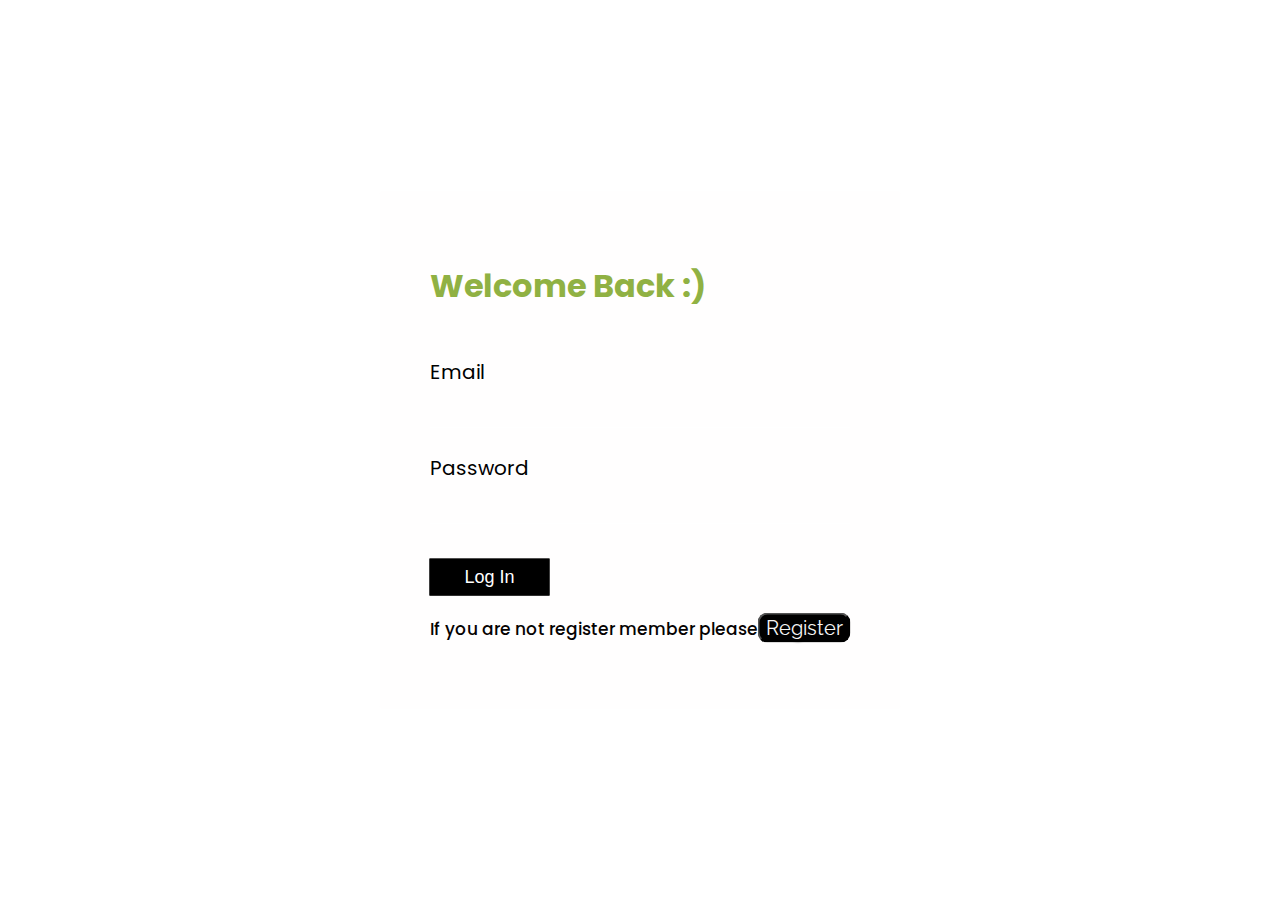
<file: WT_PROJECT/Join/login.html>
<?php
$host = "localhost";
$user="root";
$password = "";
$db = "login";

mysql_connect($host,$user,$password);
mysql_select_db($db)

if(isset($_POST['email'])){
	$uname = $_POST['email'];
	$password = $_POST['password'];

	$sql = "select * from loginform where email = '".$uname."'AND password= '".$password."'
	limit 1";
	$result=mysql_query($sql);

	if(mysql_num_rows($result)==1){
		echo "You have successfully logged in";
		exit(); 
	}

	else{
		echo "no";
		exit();
	}


}

?>








<!DOCTYPE html>
<html>
<head>

	<title>Register form</title>
	<link rel="stylesheet" href="https://cdnjs.cloudflare.com/ajax/libs/font-awesome/4.7.0/css/font-awesome.min.css">

	<link rel="stylesheet" href="style.css">
	<style>eaa
		img{
			height: 50px;
			margin-top: 50px;
		}
	</style>
	<link href="https://fonts.googleapis.com/css?family=Amiri|Cinzel|Cormorant|Cormorant+Garamond|Fascinate+Inline|Lora|Merriweather|Montserrat|Nunito|Oswald|PT+Serif|Philosopher|Poppins|Raleway|Satisfy|Special+Elite|ZCOOL+XiaoWei&display=swap" rel="stylesheet">

</head>
<body>
	
	<form action="#" method="POST">
		<h1 style="color: rgb(144, 177, 67);">Welcome Back :)</h1>
		<br>
		<label for="email">Email</label>
		<input type="email" name="email" id="email" required>
		<br>
		<label for="pass">Password</label>
		<input type="password" name="password" id="pass" required>
		<br>
		<input type="submit" name="submit" value="Log In" id="login">
		<p>If you are not register member please<button id="reg"><a href="signup.html">Register</a></button></p>
	</form>


</body>
</html>
</file>
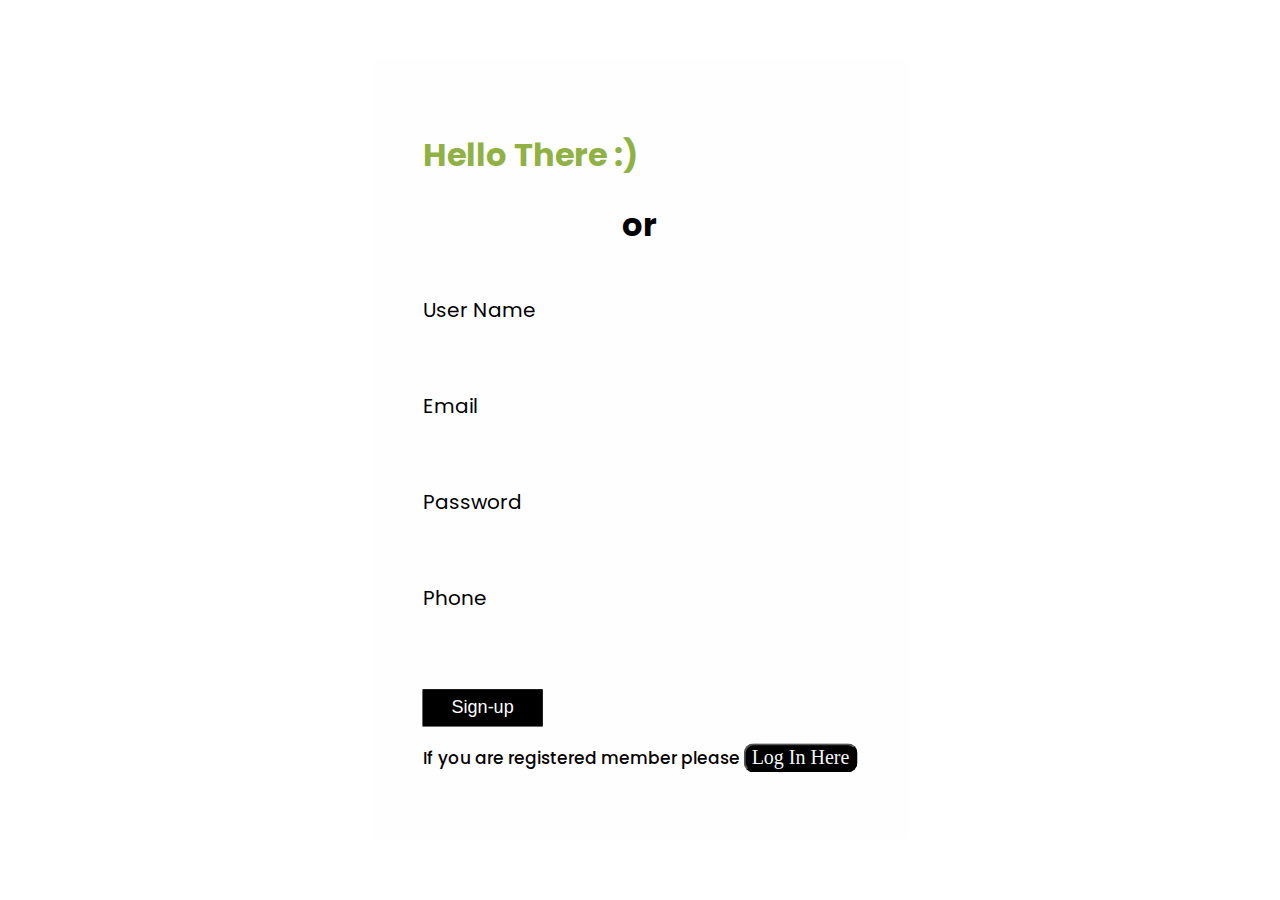
<file: WT_PROJECT/Join/signup.html>
<!DOCTYPE html>
<html>
<head>

	<title>Register form</title>
	<link rel="stylesheet" href="style.css">
	<link rel="stylesheet" href="https://cdnjs.cloudflare.com/ajax/libs/font-awesome/4.7.0/css/font-awesome.min.css">
	<style>
				img{
			height: 50px;
			margin-top: 50px;
		}
	</style>
</head>
<body>
	

	<form action="/HOME-PAGE/index.html">
			<h1 style="color: rgb(144, 177, 67);">Hello There :)</h1>
	
	<center>	<h1>or</h1>
	</center>
	<br>
		<label for="user">User Name</label>
		<input type="text" name="" id="user" required>
		<br>
		<label for="email">Email</label>
		<input type="email" name="" id="email" required>
		<br>
		<label for="pass">Password</label>
		<input type="password" name="" id="pass" required>
		<br>
		<label for="phone">Phone</label>
		<input type="text" name="" id="phone" required>
		<br>
		<input type="submit"  value="Sign-up" id="signup" onsubmit="back()">
		<p>If you are registered member please <button id="reg"><a href="login.html">Log In Here</a></button></p>
		
	</form>
	<script>
		function back(){
			alert("hurry");
		}
	</script>
</body>
</html>
</file>
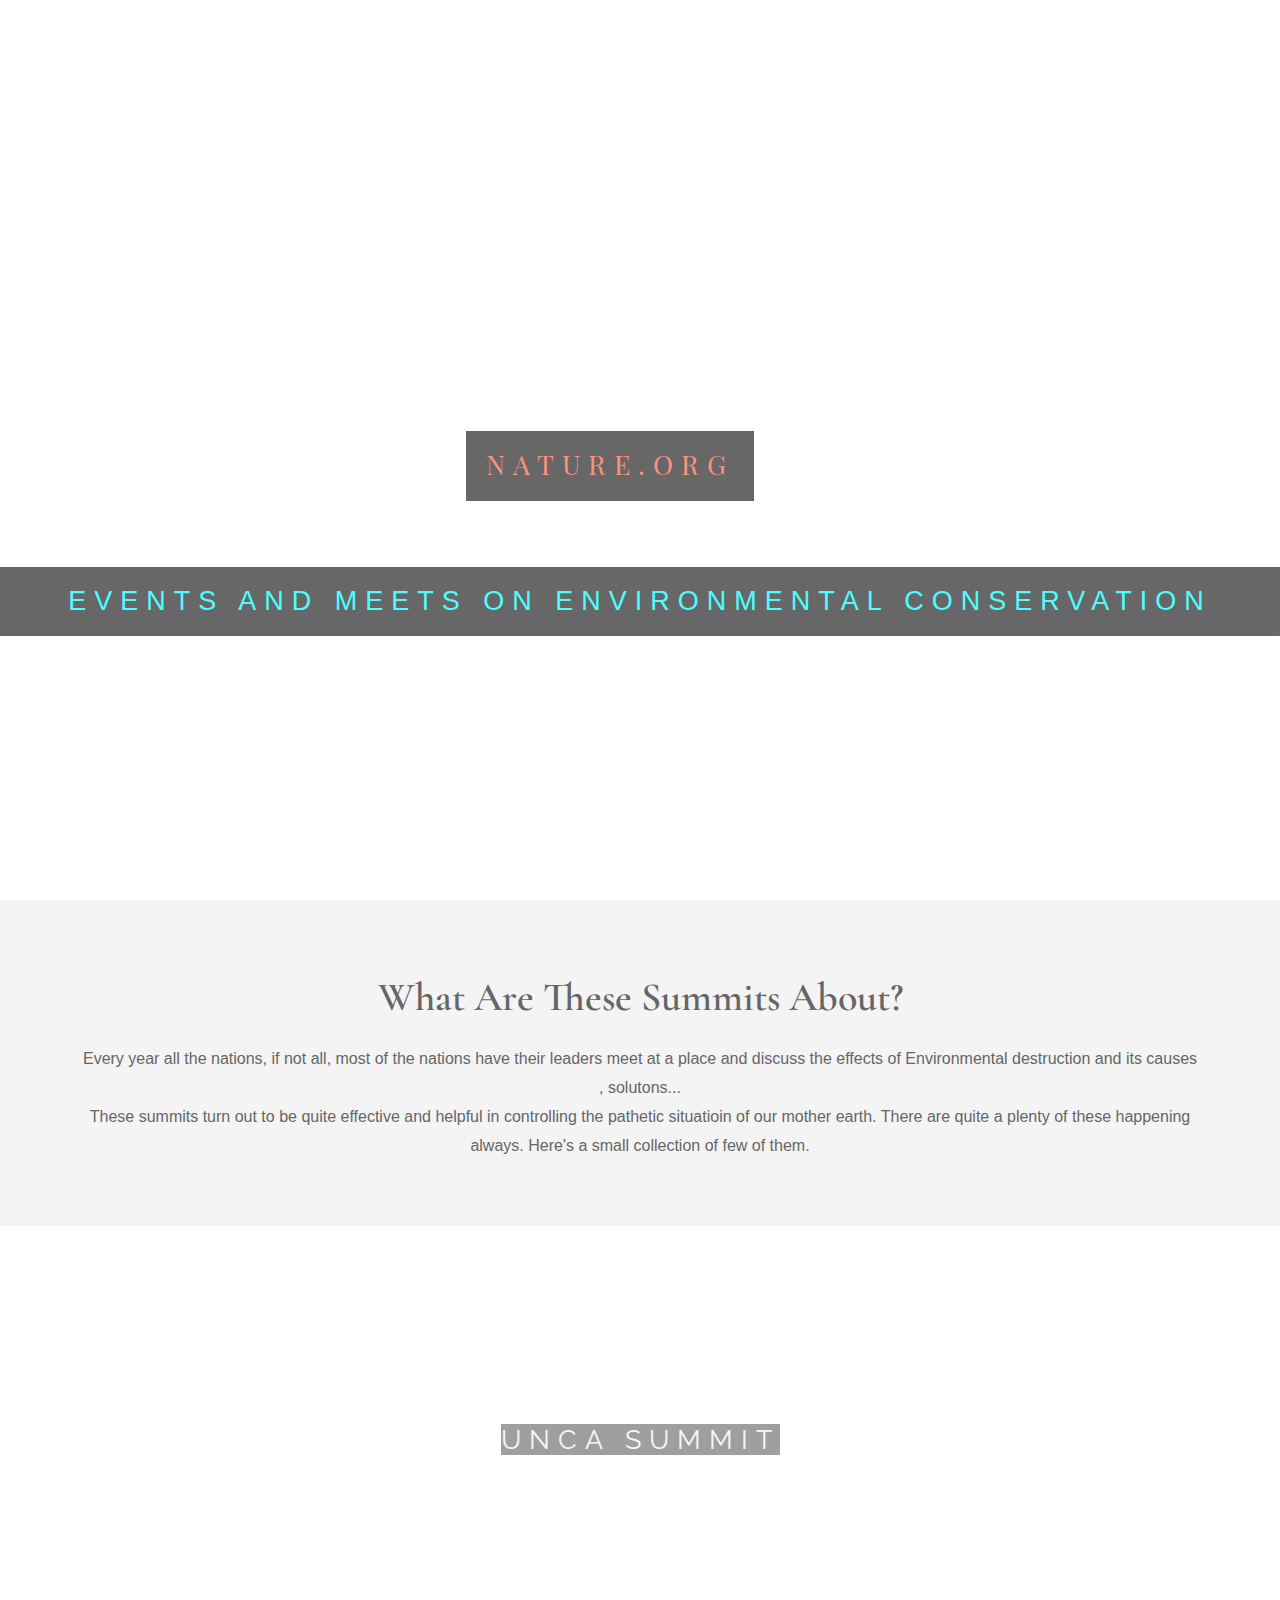
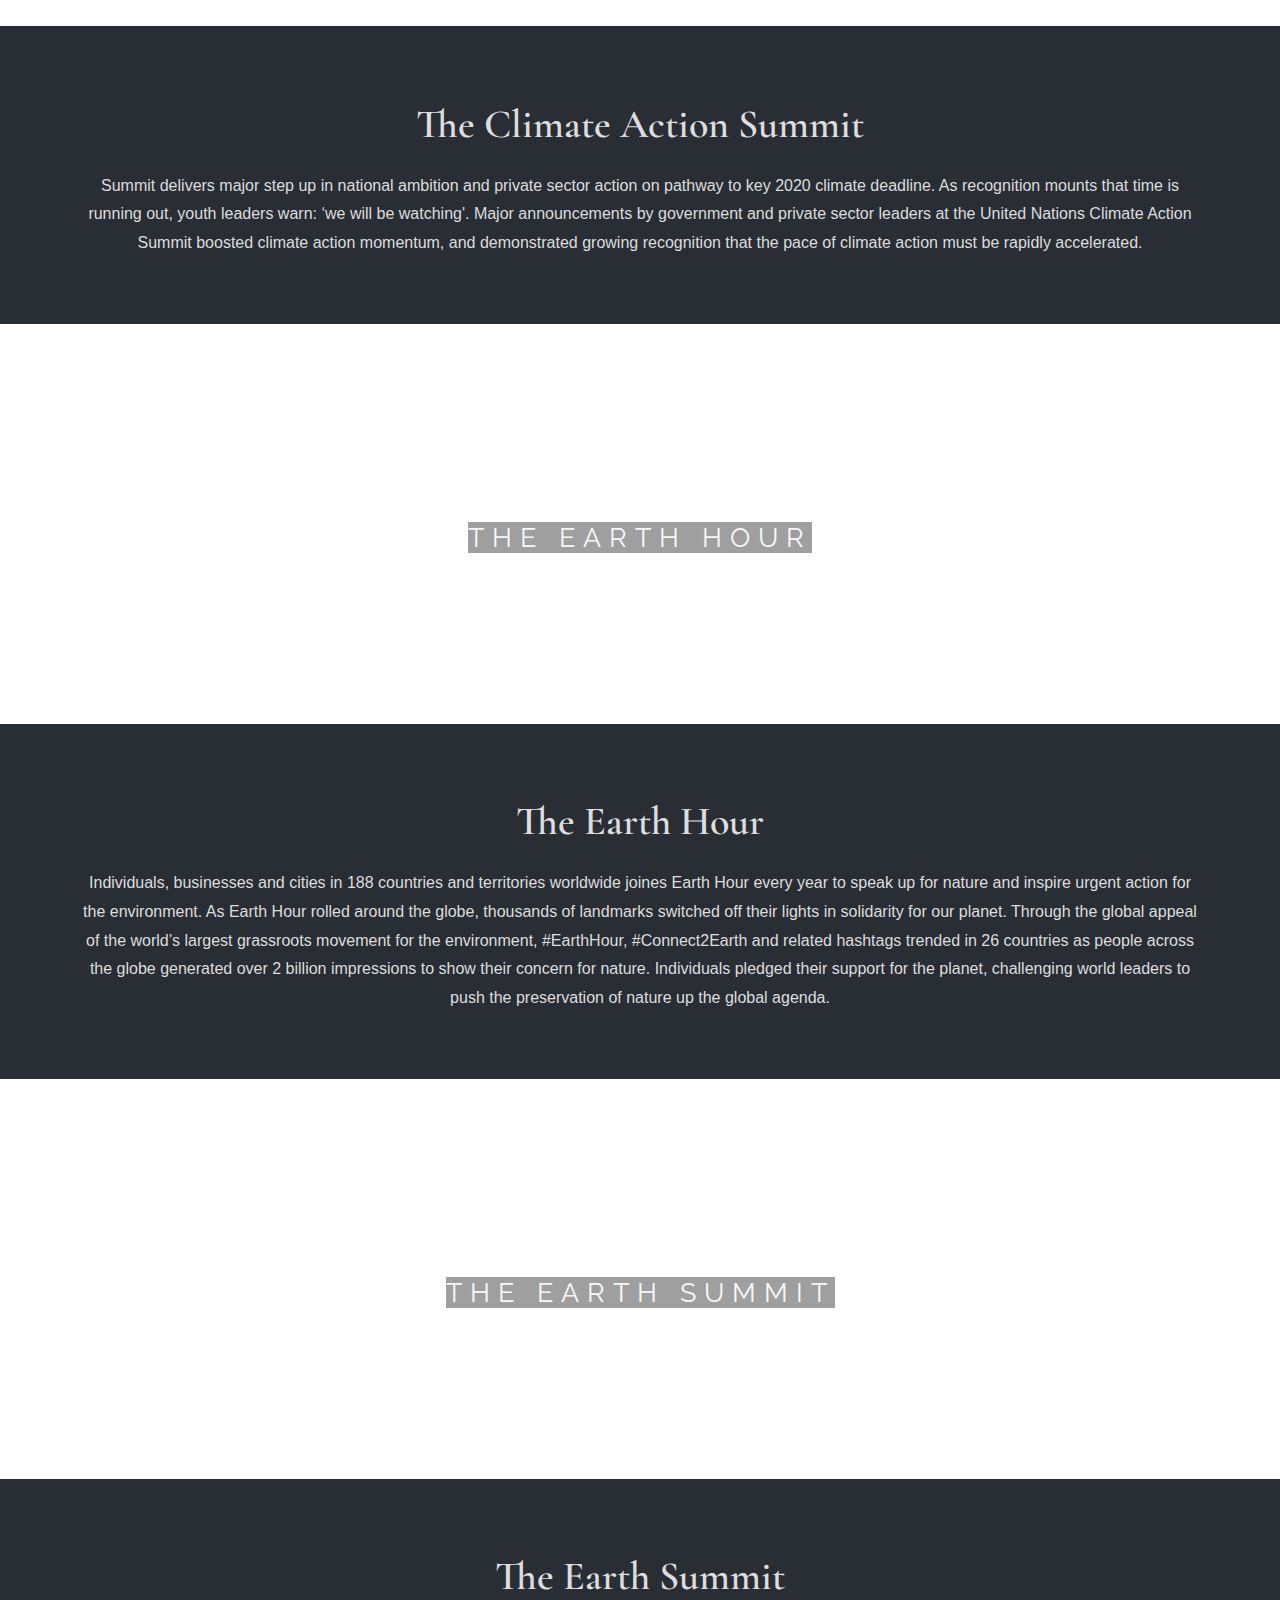
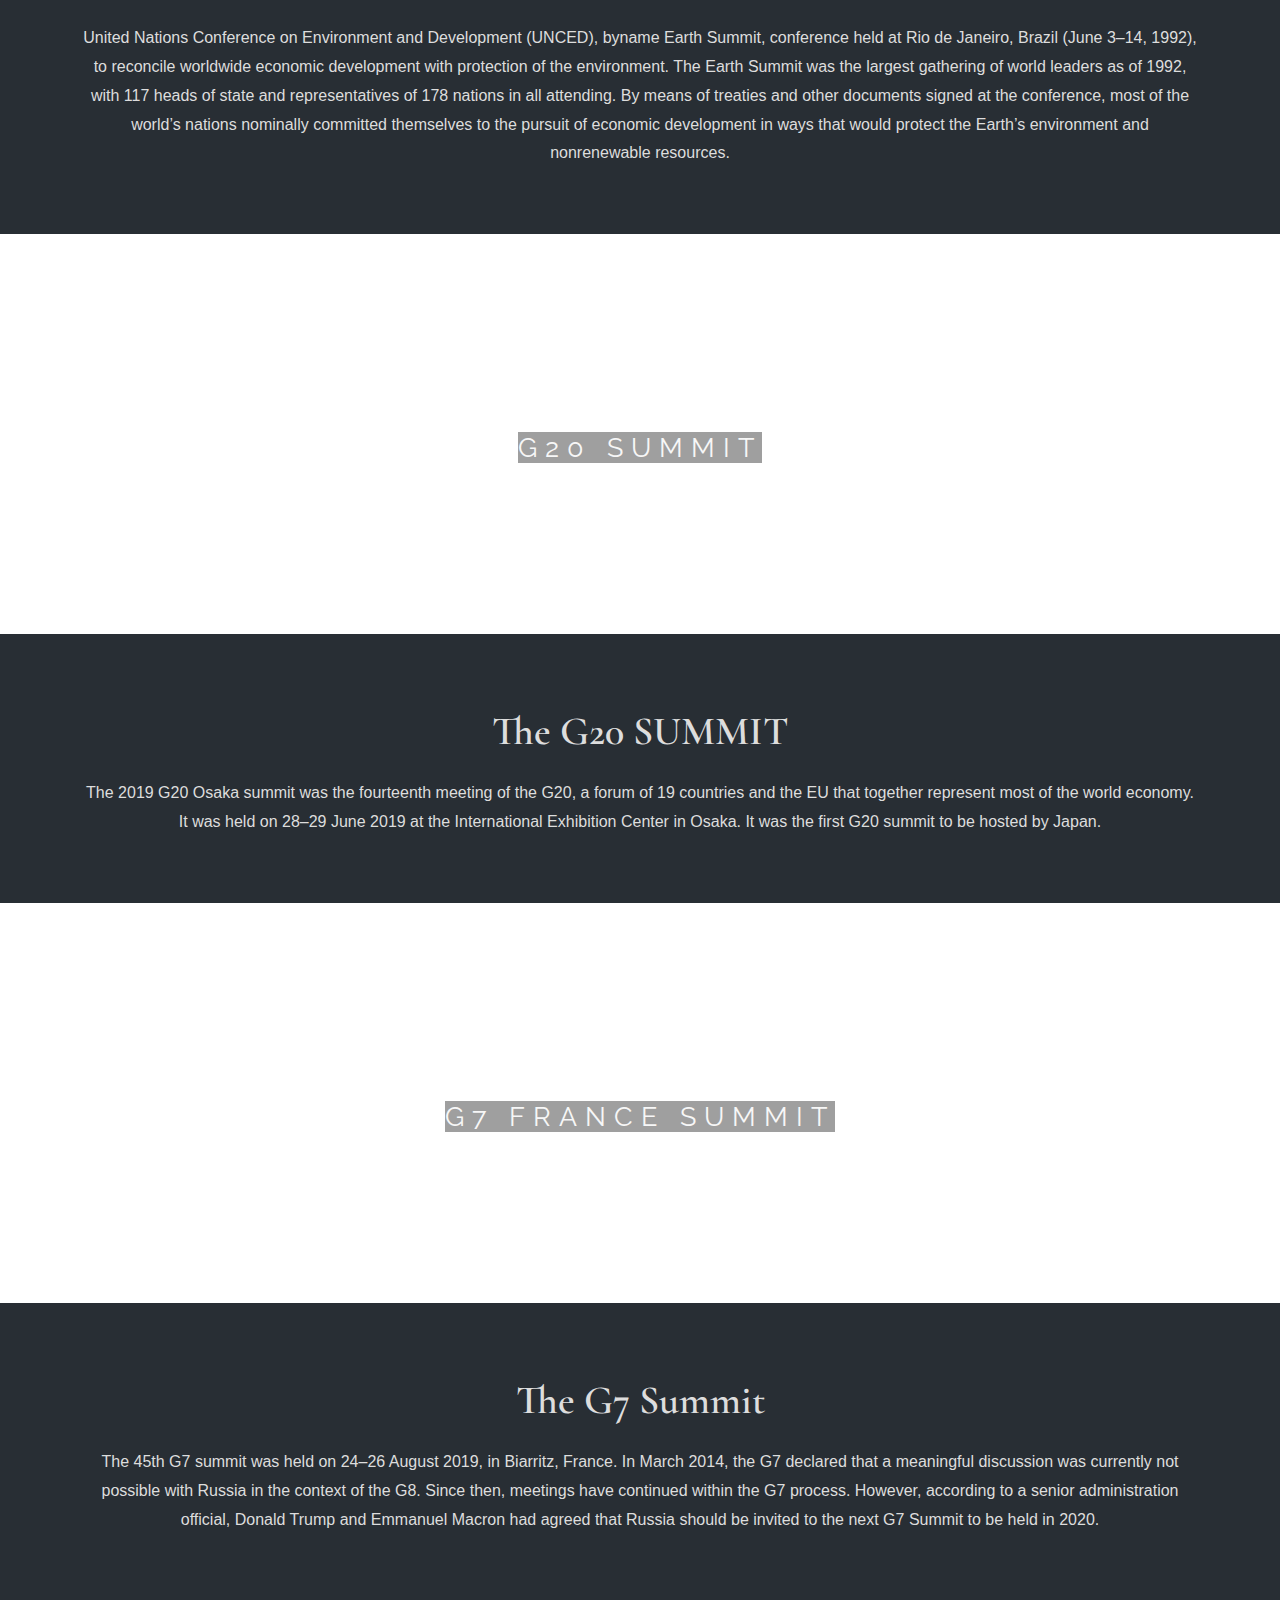
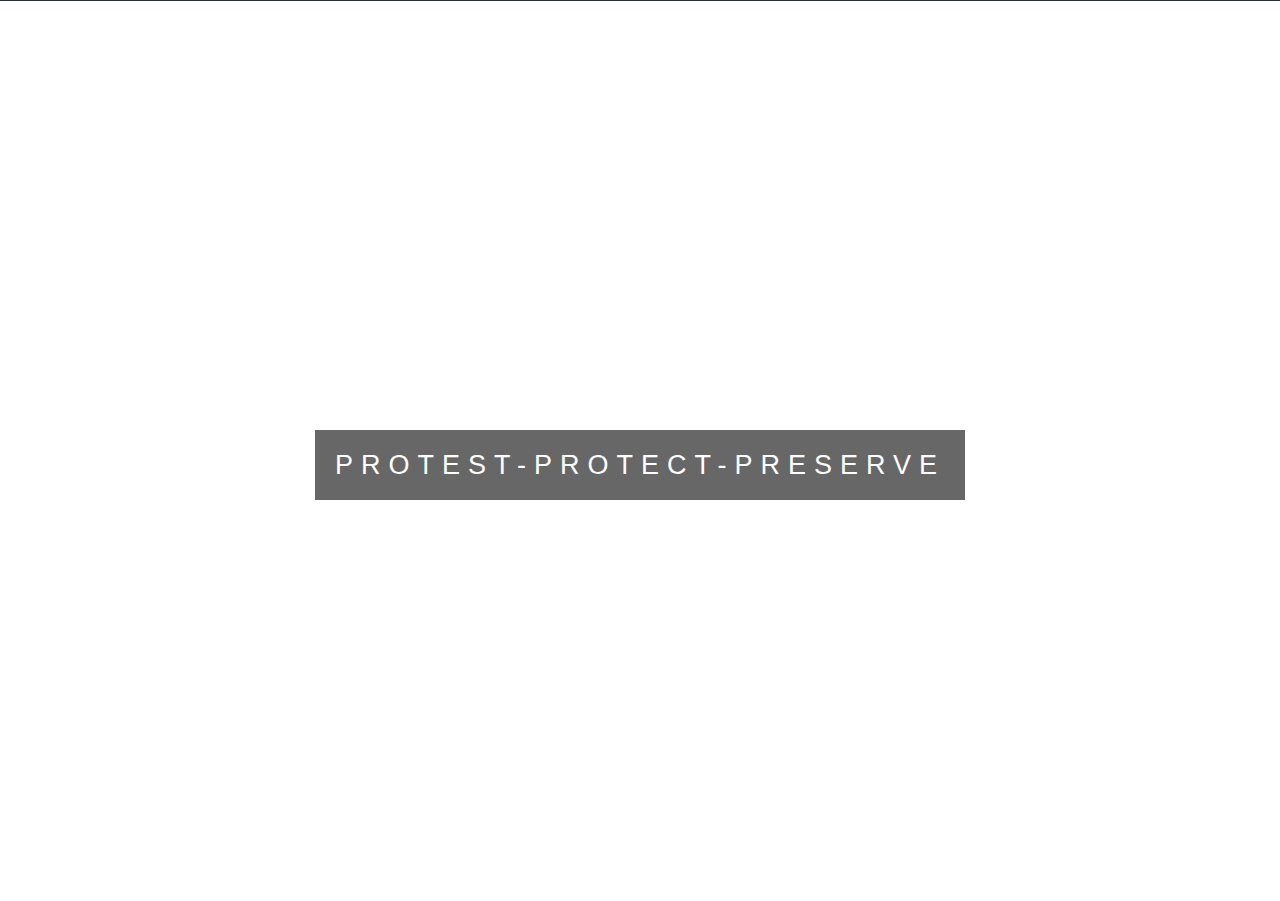
<file: WT_PROJECT/HOME-PAGE/events/events.html>
<!DOCTYPE html>
<html lang="en">
<head>

  <title>events</title>
  <link href="https://fonts.googleapis.com/css?family=Amiri|Cinzel|Cormorant|Cormorant+Garamond|Fascinate+Inline|Merriweather|Nunito|Oswald|Playfair+Display+SC|Raleway|Satisfy|Special+Elite&display=swap" rel="stylesheet">
  <link rel="stylesheet" href="https://stackpath.bootstrapcdn.com/font-awesome/4.7.0/css/font-awesome.min.css">

  <style>
      body, html{
  height:100%;
  margin:0;
  font-size:16px;
  font-family:"Lato", sans-serif;
  font-weight:400;
  line-height:1.8em;
  color:#666;
}
a{
    text-decoration: none;
    font-family: raleway;
    background: rgba(0, 0, 0, 0.534);
    color: #f4f4f4;
}
a:hover{
    color: rgb(0, 0, 0);
    text-shadow: 1px 2px 3px rgb(255, 255, 255);
    font-family: cinzel;
    font-weight: 900;
}


.backimage, .secondimage, .thirdimage, .fourthimage, .fifthimage, .sixthimage, .lastimage{
  position:relative;
  opacity:0.70;
  background-position:center;
  background-size:cover;
  background-repeat:no-repeat;

  /*
    fixed = parallax
    scroll = normal
  */
  background-attachment:fixed;
}
#events{
    color: aqua;
}

.backimage{
  background-image:url('https://images.pexels.com/photos/346885/pexels-photo-346885.jpeg?auto=compress&cs=tinysrgb&dpr=2&h=650&w=940');
  min-height:100%;
}

.lastimage{
  background-image:url('https://images.pexels.com/photos/417142/pexels-photo-417142.jpeg?auto=compress&cs=tinysrgb&dpr=2&h=650&w=940');
  min-height:100%;
}

.secondimage{
  background-image:url('http://www.thegef.org/sites/default/files/ldcf_event_ny_september2019_news.jpg');
  min-height:400px;
}

.thirdimage{
  background-image:url("https://wallpapercave.com/wp/wp2473276.jpg");
  min-height:400px;
}

.fourthimage{
  background-image:url("https://snowsportscotland.org/wp-content/uploads/2019/07/summit29.jpg");
  min-height:400px;
}
.fifthimage{
  background-image:url("https://g20.org/photos/0628b-01.jpg");
  min-height:400px;
}
.sixthimage{
  background-image:url("https://upload.wikimedia.org/wikipedia/commons/thumb/3/33/-G7Biarritz_%2848616362963%29.jpg/1920px--G7Biarritz_%2848616362963%29.jpg");
  min-height:400px;

}

.section{
  text-align:center;
  padding:50px 80px;
}

.section-light{
  background-color:#f4f4f4;
  color:#666;
}
h2{
    font-family: 'Cormorant Garamond', serif;
    font-weight: 600;
    font-size: 40px;
}

.section-dark{
  background-color:#282e34;
  color:#ddd;
}

.text{
  position:absolute;
  top:50%;
  width:100%;
  text-align:center;
  color:#000;
  font-size:27px;
  letter-spacing:8px;
  text-transform:uppercase;
}

.text .border{
  background-color:rgba(0, 0, 0, 0.849);
  color:#fff;
  padding:20px;
}



.text .border.trans{
  background-color:transparent;
  color: #000   ;
}

@media(max-width:568px){
  .backimage, .secondimage, .thirdimage, .fourthimage, .fifthimage, .sixthimage, .lastimage{
    background-attachment:scroll;
  }
}

</style>
</head>
<body>
  <div class="backimage">
    <div class="text">
      <span class="border" style="margin-left: -60px;">
          <a id="names" style="background: transparent; font-family: 'Playfair Display SC', serif; color: tomato;"  href="/HOME-PAGE/index.html">natURe.org
          </a>
      </span>
      <br>
      <br>
    <br><br>
      <div id="events" class="border">
            Events and meets on Environmental Conservation
      </div>
       <br>
       <br>
       <div>
          
       </div>

    </div>
  </div>
  

  <section class="section section-light">
    <h2>What Are These Summits About?</h2>
    <p>
        Every year all the nations, if not all, most of the nations have their leaders meet at a place and discuss the effects of Environmental destruction 
        and its causes , solutons...  <br>
        These summits turn out to be quite effective and helpful in controlling the pathetic situatioin of our mother earth. There are quite a plenty of these happening always. Here's a small collection of few of them.
    </p>
  </section>

  <div class="secondimage">
    <div class="text">
      <span class="border trans"> 
       <a href="https://www.sustainabledevelopment.in/summit/">UNCA Summit</a>
      </span>
    </div>  
  </div>

  <section class="section section-dark">
    <h2>The Climate Action Summit</h2>
    <p>
            Summit delivers major step up in national ambition and private sector action on pathway to key 2020 climate deadline. As recognition mounts that time is running out, youth leaders warn: ‘we will be watching'.

            Major announcements by government and private sector leaders at the United Nations Climate Action Summit boosted climate action momentum, and demonstrated growing recognition that the pace of climate action must be rapidly accelerated.
    </p>
  </section>
  <div class="thirdimage">
        <div class="text">
          <span class="border trans">
            <a href="https://www.earthhour.org/">The Earth Hour</a>
          </span>
        </div>
      </div>
    
      <section class="section section-dark">
        <h2>The Earth Hour</h2>
        <p>
            Individuals, businesses and cities in 188 countries and territories worldwide joines Earth Hour every year to speak up for nature and inspire urgent action for the environment. As Earth Hour rolled around the globe, thousands of landmarks switched off their lights in solidarity for our planet. Through the global appeal of the world’s largest grassroots movement for the environment, #EarthHour, #Connect2Earth and related hashtags trended in 26 countries as people across the globe generated over 2 billion impressions to show their concern for nature. Individuals pledged their support for the planet, challenging world leaders to push the preservation of nature up the global agenda. 
        </p>
      </section>
                
  <div class="fourthimage">
    <div class="text">
      <span class="border trans">
        <a href="https://www.britannica.com/event/United-Nations-Conference-on-Environment-and-Development">The Earth Summit</a>
      </span>
    </div>
  </div>

  <section class="section section-dark">
    <h2>The Earth Summit</h2>
    <p>
            United Nations Conference on Environment and Development (UNCED), byname Earth Summit, conference held at Rio de Janeiro, Brazil (June 3–14, 1992), to reconcile worldwide economic development with protection of the environment. The Earth Summit was the largest gathering of world leaders as of 1992, with 117 heads of state and representatives of 178 nations in all attending. By means of treaties and other documents signed at the conference, most of the world’s nations nominally committed themselves to the pursuit of economic development in ways that would protect the Earth’s environment and nonrenewable resources.
    </p>
  </section>

  <div class="fifthimage">
        <div class="text">
          <span class="border trans">
            <a href="https://g20.org/en/summit/">G20 Summit</a>
          </span>
        </div>
      </div>
    
      <section class="section section-dark">
        <h2>The G20 SUMMIT</h2>
        <p>
                The 2019 G20 Osaka summit was the fourteenth meeting of the G20, a forum of 19 countries and the EU that together represent most of the world economy. It was held on 28–29 June 2019 at the International Exhibition Center in Osaka. It was the first G20 summit to be hosted by Japan.        </p>
      </section>
      <div class="sixthimage">
            <div class="text">
              <span class="border trans">
                <a href="https://www.earthhour.org/">G7 france summit</a>
              </span>
            </div>
          </div>
        
          <section class="section section-dark">
            <h2>The G7 Summit</h2>
            <p>
                    The 45th G7 summit was held on 24–26 August 2019, in Biarritz, France. In March 2014, the G7 declared that a meaningful discussion was currently not possible with Russia in the context of the G8. Since then, meetings have continued within the G7 process. However, according to a senior administration official, Donald Trump and Emmanuel Macron had agreed that Russia should be invited to the next G7 Summit to be held in 2020.            </p>
          </section>


  <div class="lastimage">
    <div class="text">
      <span class="border">
        PROTEST-PROTECT-PRESERVE
      </span>
    </div>
  </div>
</body>
</html>
</file>
<file: WT_PROJECT/Join/style.css>
@import url('https://fonts.googleapis.com/css?family=Poppins:200,300,400');

body {
	margin: 0;
	padding: 0;
	font-family: 'Poppins', sans-serif;
	/* background-image: url(https://images.unsplash.com/photo-1462717585237-7fafe19c5448?ixlib=rb-1.2.1&ixid=eyJhcHBfaWQiOjEyMDd9&auto=format&fit=crop&w=967&q=80); */
	background: url(https://images.pexels.com/photos/1954/black-and-white-lights-abstract-curves.jpg?auto=compress&cs=tinysrgb&dpr=2&h=650&w=940);

	-webkit-background-size: cover;
	background-size: cover;
	background-repeat: no-repeat;
	background-attachment: fixed;
	background-position: center;
}
input{
	border-top: none;
	border-right: none;
	border-left: none;
}
form {
	position: absolute;
	top: 50%;
	left: 50%;
	transform: translate(-50%,-50%);
	background: rgba(255, 251, 251, 0.2);
	padding: 50px;
	border-radius: 4px;
}
form label {
	display: block;
	color: rgb(0, 0, 0);
	font-size: 20px;
	cursor: pointer;
	font-weight: 400;
	margin-bottom: 5px;
}
#signup{
	border:1px solid rgb(0, 0, 0);
	background: rgb(0, 0, 0);
	text-shadow: 1px 2px 3px black;
	transition:  0.6s ease-in-out;

}
#login{
	border:1px solid rgb(0, 0, 0);
	background: rgb(0, 0, 0);
	text-shadow: 1px 2px 3px black;
	transition:  0.6s ease-in-out;
}
form input {
	font-size: 18px;
	padding: 7px;
	box-sizing: border-box;
	width: 100%;
	border-bottom: 1px solid #ffffff;
	background: transparent;
	color: #fff;
	display: block;
}
form input[type="submit"] {
	margin-top: 10px;
	cursor: pointer;
	width: 120px;
}
form p {
	
	color: rgb(5, 2, 2);
	font-size: 17px;
	font-weight: 500;
}
form p a {
	color: #f5f5f5;
	
	cursor: pointer;
	font-size: 20px;
	text-decoration: none;
	text-transform: capitalize;
	font-weight: 300;
	text-shadow: 1px 2px 3px black;
	font-weight: 400;
	font-family: raleway;
}

form p button{
	color: black;
}


a:hover{
	color: rgb(146, 115, 115);
	text-decoration: none;
}
#reg{
	background: #000000;
	border-radius: 10px;
}
</file>
